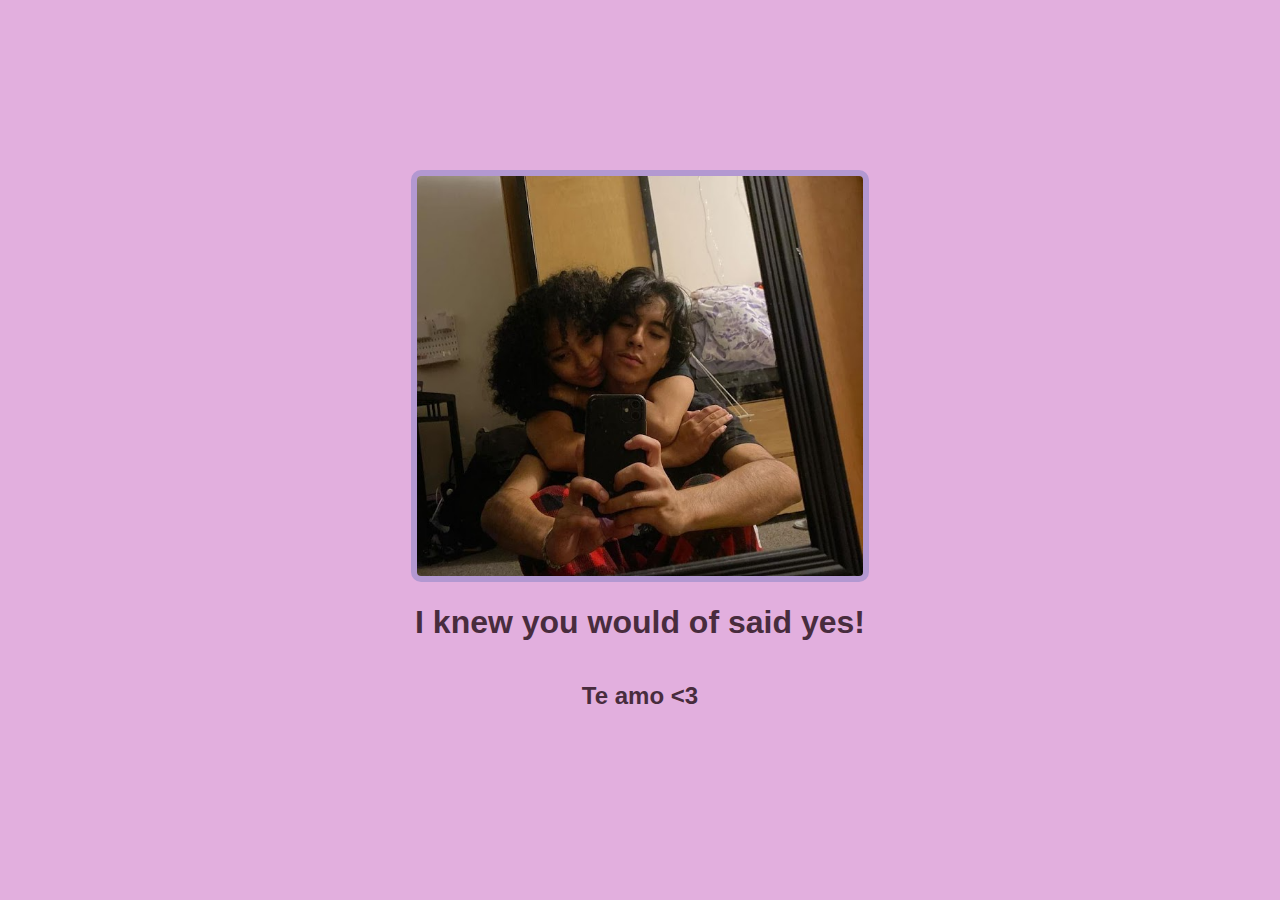
<file: yes.html>
<!DOCTYPE html>
<html>
    <head>
        <title>We're Valentines!</title>
        <link rel="stylesheet" href="styles.css">
    </head>
    <body>
        <img src="us.png" alt="us">
        <h1>I knew you would of said yes!</h1>
        <h2> Te amo <3</h2>
    </body>
</html>
</file>
<file: styles.css>
.great-vibes-regular {
    font-family: "Great Vibes", cursive;
    font-weight: 400;
    font-style: normal;
  }
  

button {
    height: 4rem;
    width: 10rem;
    font-size: 1.5rem;
    border-radius: 5px;
    border: none;
    box-shadow: 1px 1px 5px black;
    background-color: #B398D1;
    margin: 10px;
    color: #FBFEFB;
    font-family: "Nunito Sans", sans-serif;
  }

#yes:hover{
    background-color: #68A691;
}

body {
    background-image: url("https://static.vecteezy.com/system/resources/previews/005/493/084/non_2x/boho-style-hearts-bow-and-arrow-seamless-pattern-simple-illustration-in-trendy-pastel-colors-repeat-ornament-symbol-of-love-st-valentine-day-collection-for-making-cards-textile-gift-paper-vector.jpg");
    background-repeat: repeat;
    display: flex;
    flex-direction: column;
    align-items: center;
    justify-content: center;
    height: 100vh;
    margin: 0;
    background-color: #E2AFDE;
}

h3{
    font-family: "Great Vibes", cursive;
    margin-bottom: 5vw;
    color:#482C3D;
    font-size:3rem;
}

.button-container button {
    display: inline-block;
}

h1, h2{
    font-family: "Nunito Sans", sans-serif;
    color:#482C3D;
}
img{
    border: .4rem solid #B398D1;
    height:25rem;
    border-radius: 10px;
}
</file>
